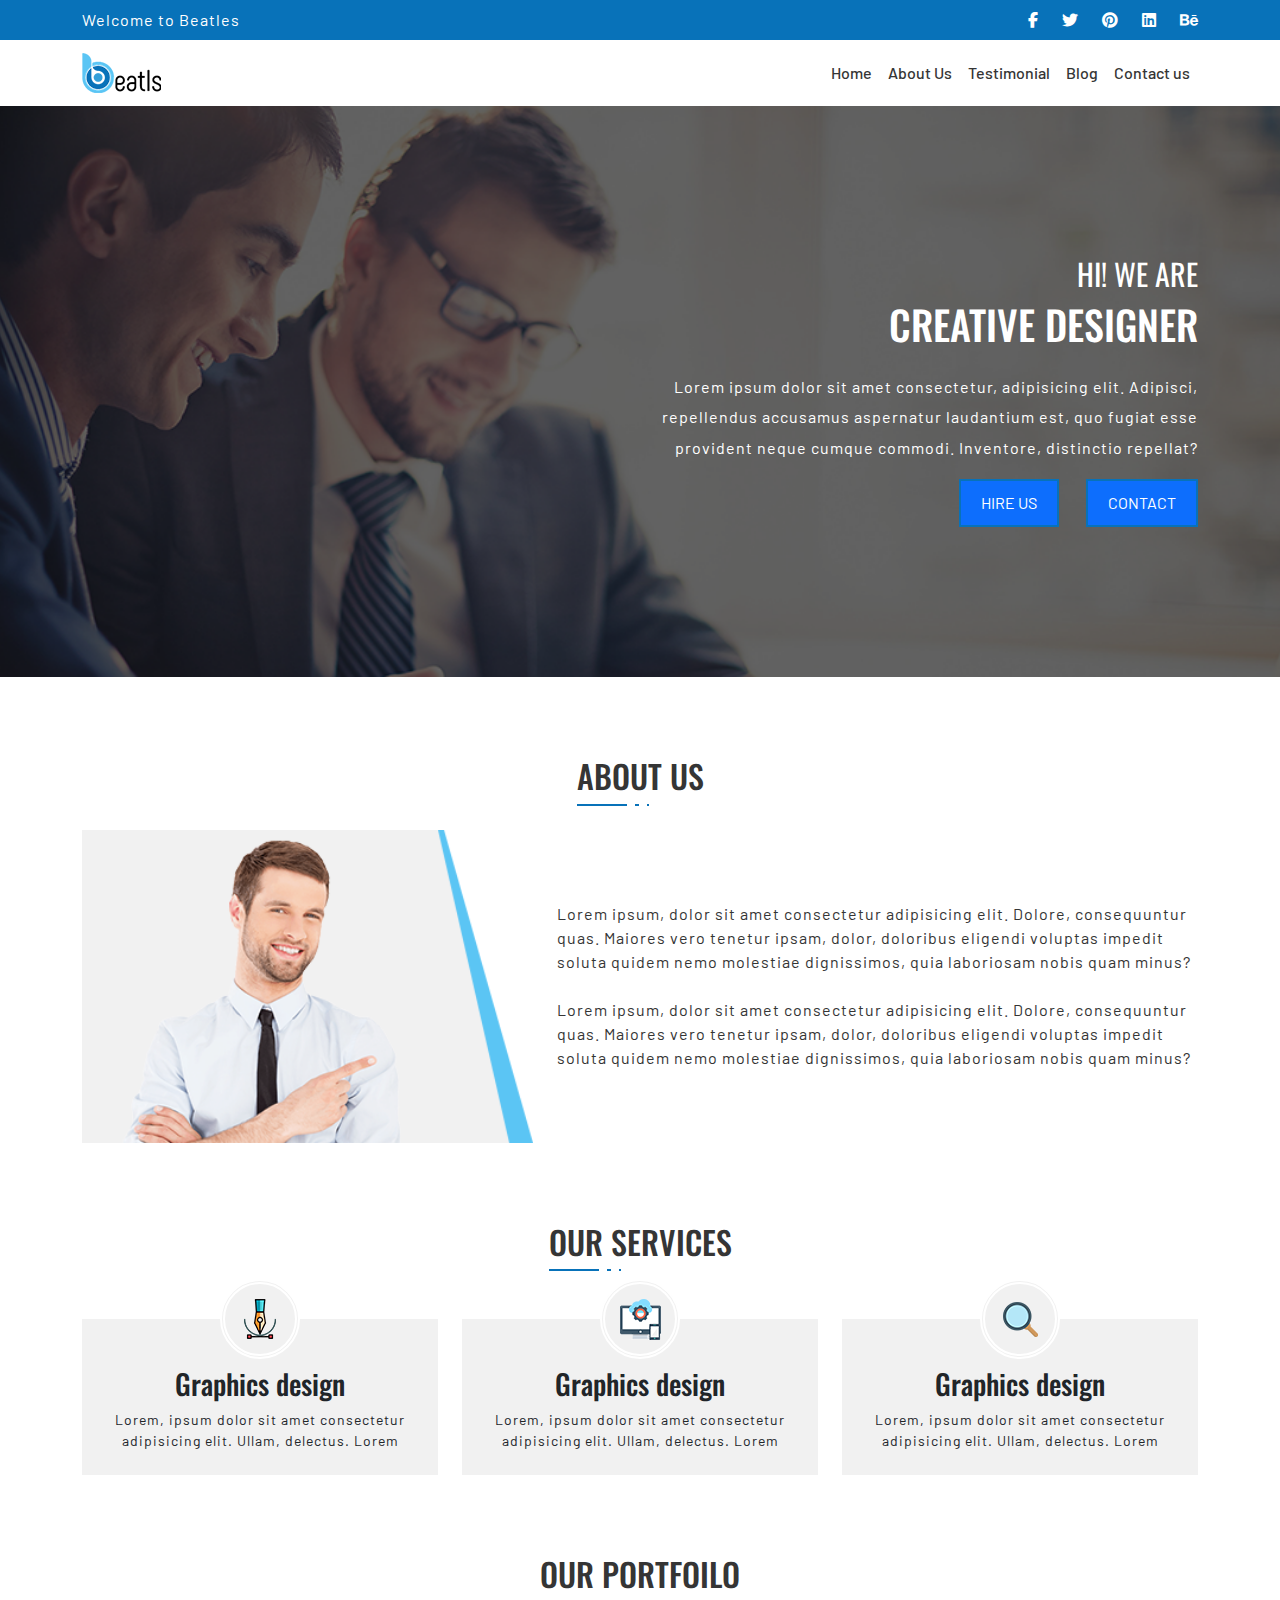
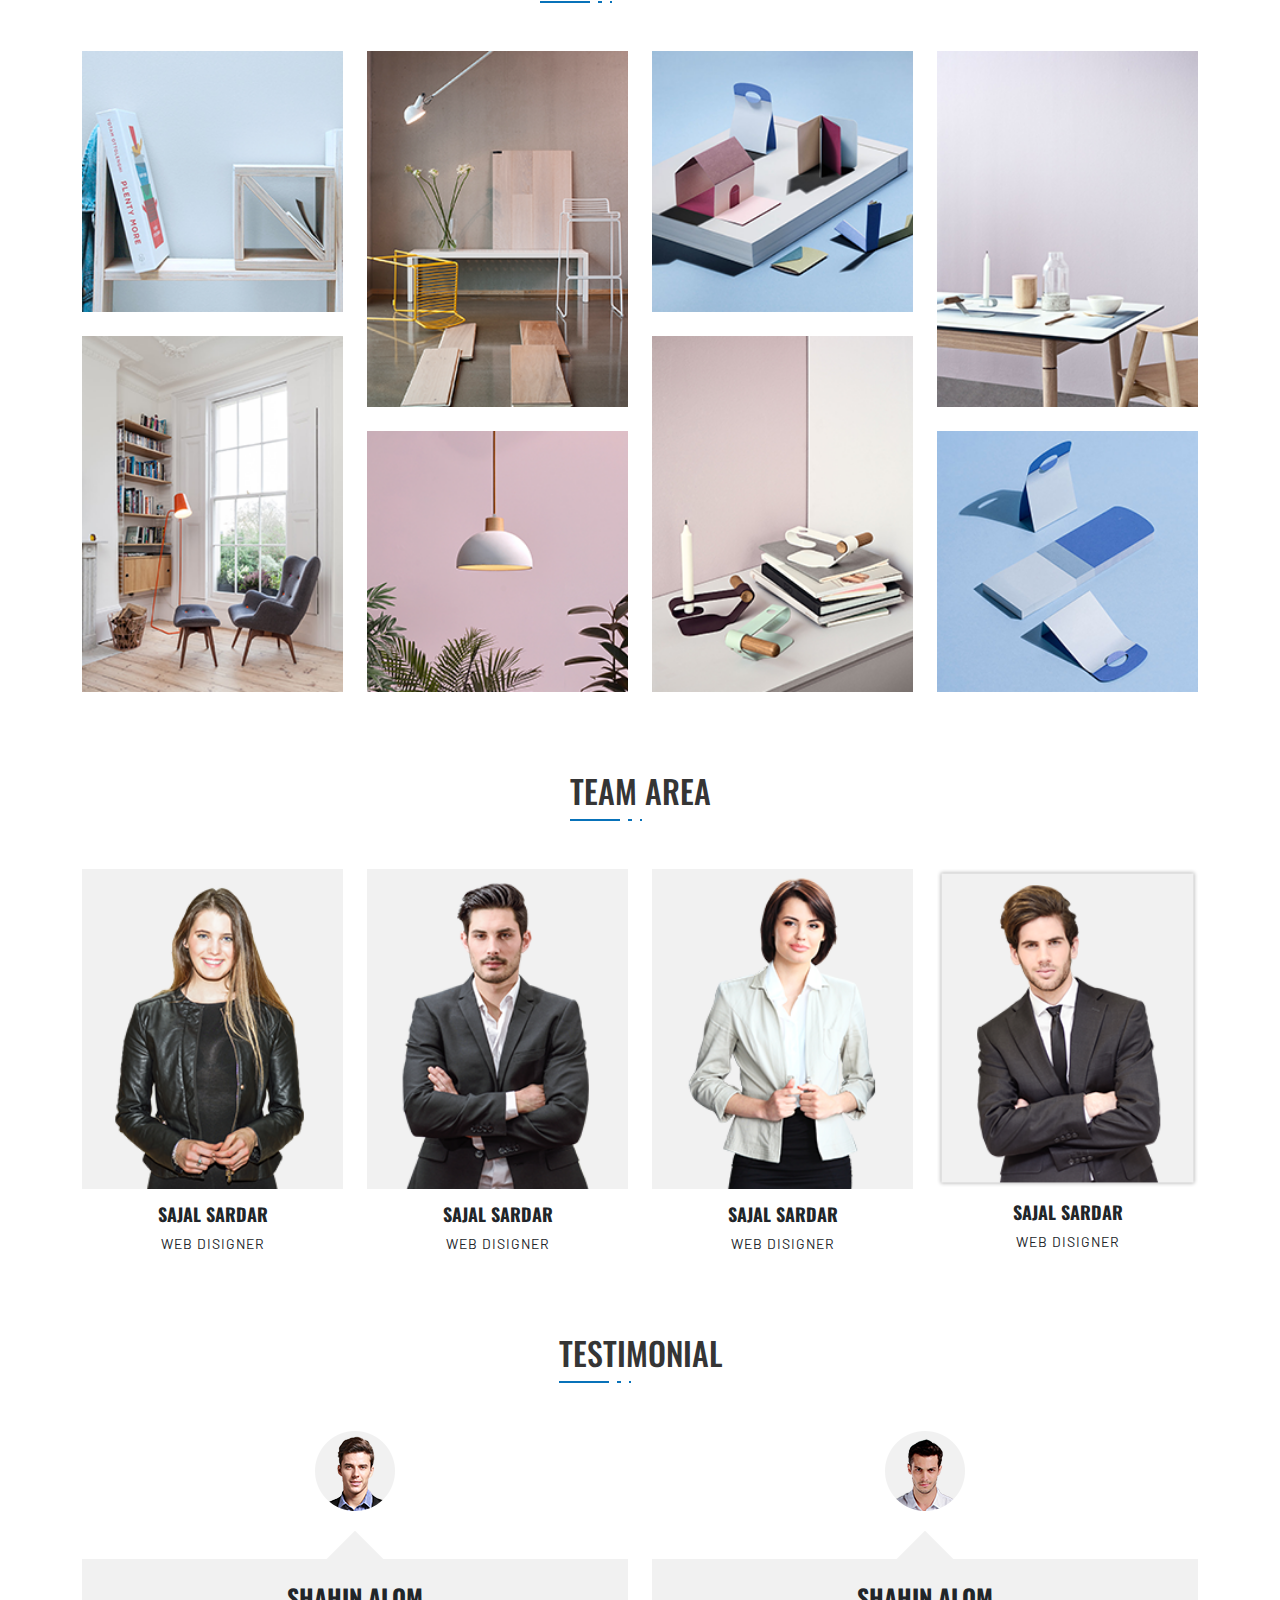
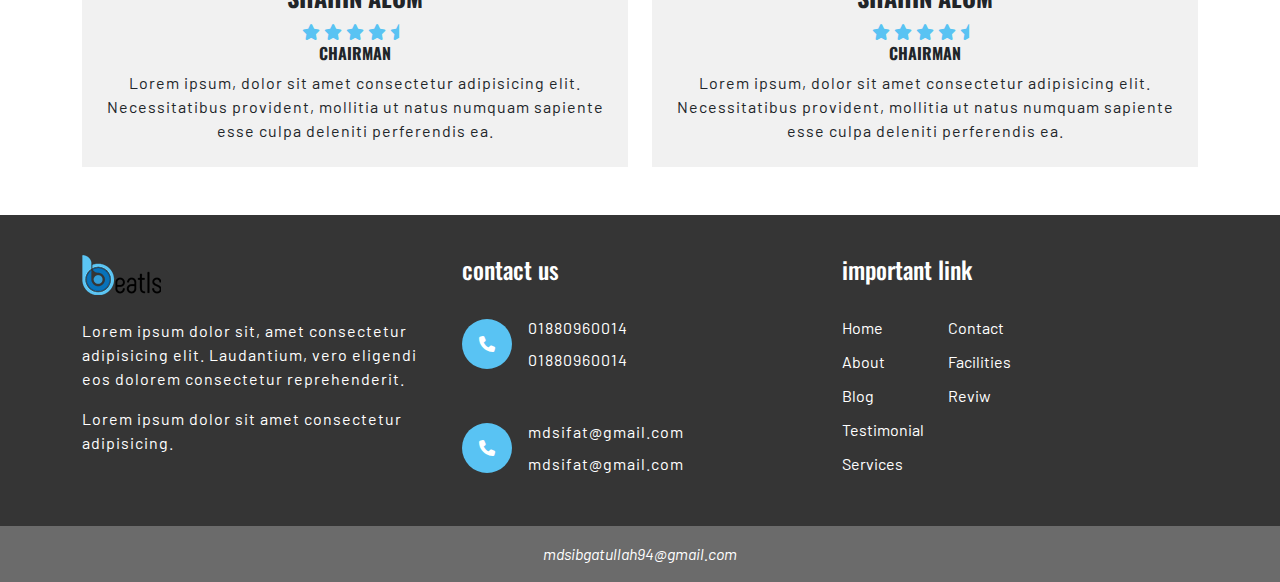
<file: index.html>
<!DOCTYPE html>
<html lang="en">
<head>
    <meta charset="UTF-8">
    <meta name="viewport" content="width=device-width, initial-scale=1.0">
    <title>class 15</title>
    <link rel="stylesheet" href="css/all.min.css">
    <link rel="stylesheet" href="css/bootstrap.min.css">
    <link rel="stylesheet" href="css/style.css">
</head>
<body>
    
<!--welcome Area-->

<header class="WelcomePart py-2">
    <div class="container">
        <div class="welcomeConM ">
            <div class="row">
                <div class="col-sm-6">
                    <p class="text-white text-sm-start text-center">Welcome to Beatles</p>
                </div>

                <div class="col-sm-6">
                    <ul class="welcomeIcon d-flex justify-content-sm-end justify-content-center gap-4">
                        <li><a href="#" class="text-white"><i class="fa-brands fa-facebook-f"></i></a></li>
                        <li><a href="#" class="text-white"><i class="fa-brands fa-twitter"></i></a></li>
                        <li><a href="#" class="text-white"><i class="fa-brands fa-pinterest"></i></a></li>
                        <li><a href="#" class="text-white"><i class="fa-brands fa-linkedin"></i></a></li>
                        <li><a href="#" class="text-white"><i class="fa-brands fa-behance"></i></a></li>
                    </ul>
                </div>
            </div>
        </div>
    </div>
</header>


<!--welcome Area end-->

<!---------------------------------------->

<!--Menu Area end-->

<nav class="navbar navbar-expand-lg">
    <div class="container">
      <a class="navbar-brand" href="#">
        <img src="image/01-logo.png" alt="">
      </a>
      <button class="navbar-toggler" type="button" data-bs-toggle="collapse" data-bs-target="#navbarSupportedContent" aria-controls="navbarSupportedContent" aria-expanded="false" aria-label="Toggle navigation">
        <span class="navbar-toggler-icon"></span>
      </button>
      <div class="collapse navbar-collapse" id="navbarSupportedContent">
        <ul class="navbar-nav ms-auto mb-2 mb-lg-0">
          <li class="nav-item">
            <a class="nav-link active" aria-current="page" href="#">Home</a>
          </li>
          <li class="nav-item">
            <a class="nav-link" href="#">About Us</a>
          </li>
          <li class="nav-item">
            <a class="nav-link" href="#">Testimonial</a>
          </li>
          <li class="nav-item">
            <a class="nav-link" href="#">Blog</a>
          </li>
          <li class="nav-item">
            <a class="nav-link" href="#">Contact us</a>
          </li>
          
        </ul>
    
      </div>
    </div>
  </nav>
<!--Menu Area-->

<!---------------------------------------->

<!--Hero Area end-->

<section class="heroPart">
    <div class="container">
        <div class="heroConM">
            <div class="row">
                <div class="col-6"></div>
                
                    <div class="col-lg-6 col-sm-10 mx-lg-0 mx-auto">
                        <div class="heroCon text-end text-white">
                        <h2 class="text-uppercase">hi! we are</h2>
                        <h1 class="text-uppercase">creative designer</h1>
                        <p class="py-3">Lorem ipsum dolor sit amet consectetur, adipisicing elit. Adipisci, repellendus accusamus aspernatur laudantium est, quo fugiat esse provident neque cumque commodi. Inventore, distinctio repellat?</p>
    
                        <div class="heroBTN">
                            <a href="#" class="btn btn-primary me-4">hire us</a>
                            <a href="#" class="btn btn-primary">contact</a>
                        </div>
                        
                    </div>
                </div>
                </div>
            </div>
        </div>
    </div>
</section>
<!--Hero Area-->

<!---------------------------------------->

<!--About Area end-->

<section class="about">
  <div class="container">
    <div class="justify-content-center d-flex">
      <div class="aboutHead pb-4">
        <h2 class="text-uppercase">About us</h2>
        <div class="divider d-flex gap-2">
          <div class="line1"></div>
          <div class="line2"></div>
          <div class="line3"></div>
        </div>
      </div>
    </div>
    
    <div class="aboutConM">
      <div class="row align-items-center gy-4">
        <div class="col-md-5">
          <div class="aboutImg">
            <img src="image/03-Beatles.png" alt="" class="w-100">
          </div>
        </div>
        <div class="col-md-7">
          <p>Lorem ipsum, dolor sit amet consectetur adipisicing elit. Dolore, consequuntur quas. Maiores vero tenetur ipsam, dolor, doloribus eligendi voluptas impedit soluta quidem nemo molestiae dignissimos, quia laboriosam nobis quam minus?</p>

          <p class="pt-4 d-lg-block d-md-none">Lorem ipsum, dolor sit amet consectetur adipisicing elit. Dolore, consequuntur quas. Maiores vero tenetur ipsam, dolor, doloribus eligendi voluptas impedit soluta quidem nemo molestiae dignissimos, quia laboriosam nobis quam minus?</p>
        </div>
      </div>
    </div>
  </div>
</section>


<!--About Area-->

<!---------------------------------------->

<!--Service Area-->

<section class="about">
  <div class="container">
    <div class="justify-content-center d-flex">
      <div class="aboutHead pb-5">
        <h2 class="text-uppercase">our services</h2>
        <div class="divider d-flex gap-2">
          <div class="line1"></div>
          <div class="line2"></div>
          <div class="line3"></div>
        </div>
      </div>
    </div>

    <div class="serviceConM">
      <div class="row gy-5">
        <div class="col-md-4 col-sm-6">
          <div class="servicesCon text-center p-4 pt-5 position-relative ">
            <div class="serviceIcon position-absolute d-flex justify-content-center align-items-center">
              <img src="image/04-Beatles.png" alt="">
            </div>
            <h3>Graphics design</h3>
            <p>Lorem, ipsum dolor sit amet consectetur adipisicing elit. Ullam, delectus. Lorem</p>
          </div>
        </div>
        <div class="col-md-4 col-sm-6">
          <div class="servicesCon text-center p-4 pt-5 position-relative ">
            <div class="serviceIcon position-absolute d-flex justify-content-center align-items-center">
              <img src="image/05-Beatles.png" alt="">
            </div>
            <h3>Graphics design</h3>
            <p>Lorem, ipsum dolor sit amet consectetur adipisicing elit. Ullam, delectus. Lorem</p>
          </div>
        </div>
        <div class="col-md-4">
          <div class="servicesCon text-center p-4 pt-5 position-relative ">
            <div class="serviceIcon position-absolute d-flex justify-content-center align-items-center">
              <img src="image/06-Beatles.png" alt="">
            </div>
            <h3>Graphics design</h3>
            <p>Lorem, ipsum dolor sit amet consectetur adipisicing elit. Ullam, delectus. Lorem</p>
          </div>
        </div>
      </div>
    </div>

  </div>
</section>

<!--Service Area end-->

<!---------------------------------------->

<!--portfoilo Area-->

<div class="about">
  <div class="container">
    <div class="justify-content-center d-flex">
      <div class="aboutHead pb-5">
        <h2 class="text-uppercase">our portfoilo</h2>
        <div class="divider d-flex gap-2">
          <div class="line1"></div>
          <div class="line2"></div>
          <div class="line3"></div>
        </div>
      </div>
    </div>

    <div class="portConM">
      <div class="row gy-4">
        <div class="col-md-3 col-sm-6">
          <div class="portCon">

            <div class="portimg position-relative">
              <img src="image/07-Beatles.png" class="w-100 " alt="">
              <div class="overFlow position-absolute w-100 h-100 d-flex justify-content-center align-items-center">
                <a class="d-flex justify-content-center align-items-center" href="#"><i class="fa-solid fa-link"></i></a>
              </div>
            </div>

            <div class="portimg position-relative mt-4">
              <img src="image/08-Beatles.png" class="w-100 " alt="">
              <div class="overFlow position-absolute w-100 h-100 d-flex justify-content-center align-items-center">
                <a class="d-flex justify-content-center align-items-center" href="#"><i class="fa-solid fa-link"></i></a>
              </div>
            </div>
            
          </div>
        </div>

        <div class="col-md-3 col-sm-6">
          <div class="portCon">

            <div class="portimg position-relative">
              <img src="image/09-Beatles.png" class="w-100 " alt="">
              <div class="overFlow position-absolute w-100 h-100 d-flex justify-content-center align-items-center">
                <a class="d-flex justify-content-center align-items-center" href="#"><i class="fa-solid fa-link"></i></a>
              </div>
            </div>

            <div class="portimg position-relative mt-4">
              <img src="image/10-Beatles.png" class="w-100 " alt="">
              <div class="overFlow position-absolute w-100 h-100 d-flex justify-content-center align-items-center">
                <a class="d-flex justify-content-center align-items-center" href="#"><i class="fa-solid fa-link"></i></a>
              </div>
            </div>
            
          </div>
        </div>

        <div class="col-md-3 col-sm-6">
          <div class="portCon">

            <div class="portimg position-relative">
              <img src="image/11-Beatles.png" class="w-100 " alt="">
              <div class="overFlow position-absolute w-100 h-100 d-flex justify-content-center align-items-center">
                <a class="d-flex justify-content-center align-items-center" href="#"><i class="fa-solid fa-link"></i></a>
              </div>
            </div>

            <div class="portimg position-relative mt-4">
              <img src="image/12-Beatles.png" class="w-100 " alt="">
              <div class="overFlow position-absolute w-100 h-100 d-flex justify-content-center align-items-center">
                <a class="d-flex justify-content-center align-items-center" href="#"><i class="fa-solid fa-link"></i></a>
              </div>
            </div>
            
          </div>
        </div>

        <div class="col-md-3 col-sm-6">
          <div class="portCon">

            <div class="portimg position-relative">
              <img src="image/13-Beatles.png" class="w-100 " alt="">
              <div class="overFlow position-absolute w-100 h-100 d-flex justify-content-center align-items-center">
                <a class="d-flex justify-content-center align-items-center" href="#"><i class="fa-solid fa-link"></i></a>
              </div>
            </div>

            <div class="portimg position-relative mt-4">
              <img src="image/14-Beatles.png" class="w-100 " alt="">
              <div class="overFlow position-absolute w-100 h-100 d-flex justify-content-center align-items-center">
                <a class="d-flex justify-content-center align-items-center" href="#"><i class="fa-solid fa-link"></i></a>
              </div>
            </div>
            
          </div>
        </div>

      </div>
    </div>
  </div>
</div>

<!--portfolio Area end-->

<!---------------------------------------->

<!--Team Area -->

<section class="about">

    <div class="container">
      <div class="justify-content-center d-flex">
        <div class="aboutHead pb-5">
          <h2 class="text-uppercase">team area</h2>
          <div class="divider d-flex gap-2">
            <div class="line1"></div>
            <div class="line2"></div>
            <div class="line3"></div>
          </div>
        </div>
      </div>

        <div class="teaConM">
          <div class="row gy-4">

          <div class="col-md-3 col-sm-6">
              <div class="teamCon text-center">
                <div class="teamImg position-relative">
                  <img src="image/16-Beatles.png" class="w-100" alt="">
  
                 <div class="teamOverlay position-absolute h-100 d-flex justify-content-center align-items-center">
                  <ul>
                    <li><a href="#" class="text-white"><i class="fa-brands fa-facebook-f"></i></a></li>
                    <li><a href="#" class="text-white"><i class="fa-brands fa-twitter"></i></a></li>
                    <li><a href="#" class="text-white"><i class="fa-brands fa-pinterest"></i></a></li>
                    <li><a href="#" class="text-white"><i class="fa-brands fa-linkedin"></i></a></li>
                    
                </ul>
                 </div>

                 </div>
  
                  <div class="teamName">
                    <h3>sajal sardar</h3>
                  <p>web disigner</p>
                  </div>
                
              </div>
            </div>

          <div class="col-md-3 col-sm-6">
              <div class="teamCon text-center">
                <div class="teamImg position-relative">
                  <img src="image/15-Beatles.png" class="w-100" alt="">
  
                 <div class="teamOverlay position-absolute h-100 d-flex justify-content-center align-items-center">
                  <ul>
                    <li><a href="#" class="text-white"><i class="fa-brands fa-facebook-f"></i></a></li>
                    <li><a href="#" class="text-white"><i class="fa-brands fa-twitter"></i></a></li>
                    <li><a href="#" class="text-white"><i class="fa-brands fa-pinterest"></i></a></li>
                    <li><a href="#" class="text-white"><i class="fa-brands fa-linkedin"></i></a></li>
                    
                </ul>
                 </div>

                 </div>
  
                  <div class="teamName">
                    <h3>sajal sardar</h3>
                  <p>web disigner</p>
                  </div>
                
              </div>
            </div>

          <div class="col-md-3 col-sm-6">
              <div class="teamCon text-center">
                <div class="teamImg position-relative">
                  <img src="image/18-Beatles.png" class="w-100" alt="">
  
                 <div class="teamOverlay position-absolute h-100 d-flex justify-content-center align-items-center">
                  <ul>
                    <li><a href="#" class="text-white"><i class="fa-brands fa-facebook-f"></i></a></li>
                    <li><a href="#" class="text-white"><i class="fa-brands fa-twitter"></i></a></li>
                    <li><a href="#" class="text-white"><i class="fa-brands fa-pinterest"></i></a></li>
                    <li><a href="#" class="text-white"><i class="fa-brands fa-linkedin"></i></a></li>
                    
                </ul>
                 </div>

                 </div>
  
                  <div class="teamName">
                    <h3>sajal sardar</h3>
                  <p>web disigner</p>
                  </div>
                
              </div>
            </div>

          <div class="col-md-3 col-sm-6">
              <div class="teamCon text-center">
                <div class="teamImg position-relative">
                  <img src="image/17-Beatles.png" class="w-100" alt="">
  
                 <div class="teamOverlay position-absolute h-100 d-flex justify-content-center align-items-center">
                  <ul>
                    <li><a href="#" class="text-white"><i class="fa-brands fa-facebook-f"></i></a></li>
                    <li><a href="#" class="text-white"><i class="fa-brands fa-twitter"></i></a></li>
                    <li><a href="#" class="text-white"><i class="fa-brands fa-pinterest"></i></a></li>
                    <li><a href="#" class="text-white"><i class="fa-brands fa-linkedin"></i></a></li>
                    
                </ul>
                 </div>

                 </div>
  
                  <div class="teamName">
                    <h3>sajal sardar</h3>
                  <p>web disigner</p>
                  </div>
                
              </div>
            </div>

          </div>

          
        </div>

    </div>

</section>

<!--welcome Area end-->

<!---------------------------------------->
<!--Testimonial Area-->
<section class="about">

  <div class="container">
    <div class="justify-content-center d-flex">
      <div class="aboutHead pb-5">
        <h2 class="text-uppercase">testimonial</h2>
        <div class="divider d-flex gap-2">
          <div class="line1"></div>
          <div class="line2"></div>
          <div class="line3"></div>
        </div>
      </div>
    </div>

    <div class="testConM">
      <div class="row gy-4">
        <div class="col-sm-6">
          <div class="testImg text-center">
            <img src="image/19-Beatles.png" alt="">
          </div>

          <div class="textCon text-center p-4 mt-5 position-relative">
            <div class="dividBox position-absolute"></div>
            <h4>shahin alom</h4>
            <ul class="teamIcon d-flex justify-content-center gap-1">
              <li><i class="fa-solid fa-star"></i></li>
              <li><i class="fa-solid fa-star"></i></li>
              <li><i class="fa-solid fa-star"></i></li>
              <li><i class="fa-solid fa-star"></i></li>
              <li><i class="fa-solid fa-star-half"></i></li>
            </ul>
            <h6>chairman</h6>
            <p>Lorem ipsum, dolor sit amet consectetur adipisicing elit. Necessitatibus provident, mollitia ut natus numquam sapiente esse culpa deleniti perferendis ea.</p>
          </div>
        </div>

        <div class="col-sm-6">
          <div class="testImg text-center">
            <img src="image/20-Beatles.png" alt="">
          </div>

          <div class="textCon text-center p-4 mt-5 position-relative">
            <div class="dividBox position-absolute"></div>
            <h4>shahin alom</h4>
            <ul class="teamIcon d-flex justify-content-center gap-1">
              <li><i class="fa-solid fa-star"></i></li>
              <li><i class="fa-solid fa-star"></i></li>
              <li><i class="fa-solid fa-star"></i></li>
              <li><i class="fa-solid fa-star"></i></li>
              <li><i class="fa-solid fa-star-half"></i></li>
            </ul>
            <h6>chairman</h6>
            <p>Lorem ipsum, dolor sit amet consectetur adipisicing elit. Necessitatibus provident, mollitia ut natus numquam sapiente esse culpa deleniti perferendis ea.</p>
          </div>
        </div>
      </div>
    </div>


 </div>
</section>
<!--Testimonial end-->

<!---------------------------------------->

<!--Footer Area-->

<section class="footer mt-5">
  <div class="container">
    <div class="footerConM">
    <div class="row gy-5">
      <div class="col-md-4 col-sm-6">
        <div class="footerCon text-white">
          <img src="image/01-logo.png" alt="">
          <p class="pt-4">Lorem ipsum dolor sit, amet consectetur adipisicing elit. Laudantium, vero eligendi eos dolorem consectetur reprehenderit.</p>
          <p class="pt-3">Lorem ipsum dolor sit amet consectetur adipisicing.</p>
        </div>
      </div>

      <div class="col-md-4 col-sm-6">
        <div class="footerCon text-white">
          <h4 class="pb-4">contact us</h4>
          <div class="fCont d-flex gap-3 align-items-center">
            <div class="fIcon d-flex justify-content-center align-items-center">
              <i class="fa-solid fa-phone"></i> 
            </div>
            <div class="bInfo">
              <p class="pb-2">01880960014</p>
              <p>01880960014</p>
            </div>
          </div>
          
          <div class="fCont d-flex gap-3 align-items-center mt-5">
            <div class="fIcon d-flex justify-content-center align-items-center">
              <i class="fa-solid fa-phone"></i> 
            </div>
            <div class="bInfo">
              <p class="pb-2">mdsifat@gmail.com</p>
              <p>mdsifat@gmail.com</p>
            </div>
          </div>
        </div>
      </div>

      <div class="col-md-4">
        <div class="footerCon">
          <h4 class="pb-4 text-white">important link</h4>
        </div>
        <div class="impLink d-flex gap-4">
          <ul>
            <li><a href="#">Home</a></li>
            <li><a href="#">About</a></li>
            <li><a href="#">Blog</a></li>
            <li><a href="#">Testimonial</a></li>
            <li><a href="#">Services</a></li>
          </ul>

          <ul>
            <li><a href="#">Contact</a></li>
            <li><a href="#">Facilities</a></li>
            <li><a href="#">Reviw</a></li>
          </ul>
        </div>
      </div>


    </div>
  </div>
  </div>
</section>

<footer class="text-center py-3">
  <i>mdsibgatullah94@gmail.com</i>
</footer>
<!--Footer Area end-->

<!---------------------------------------->
    
    

    <script src="javascript/bootstrap.bundle.min.js"></script>
</body>
</html>
</file>
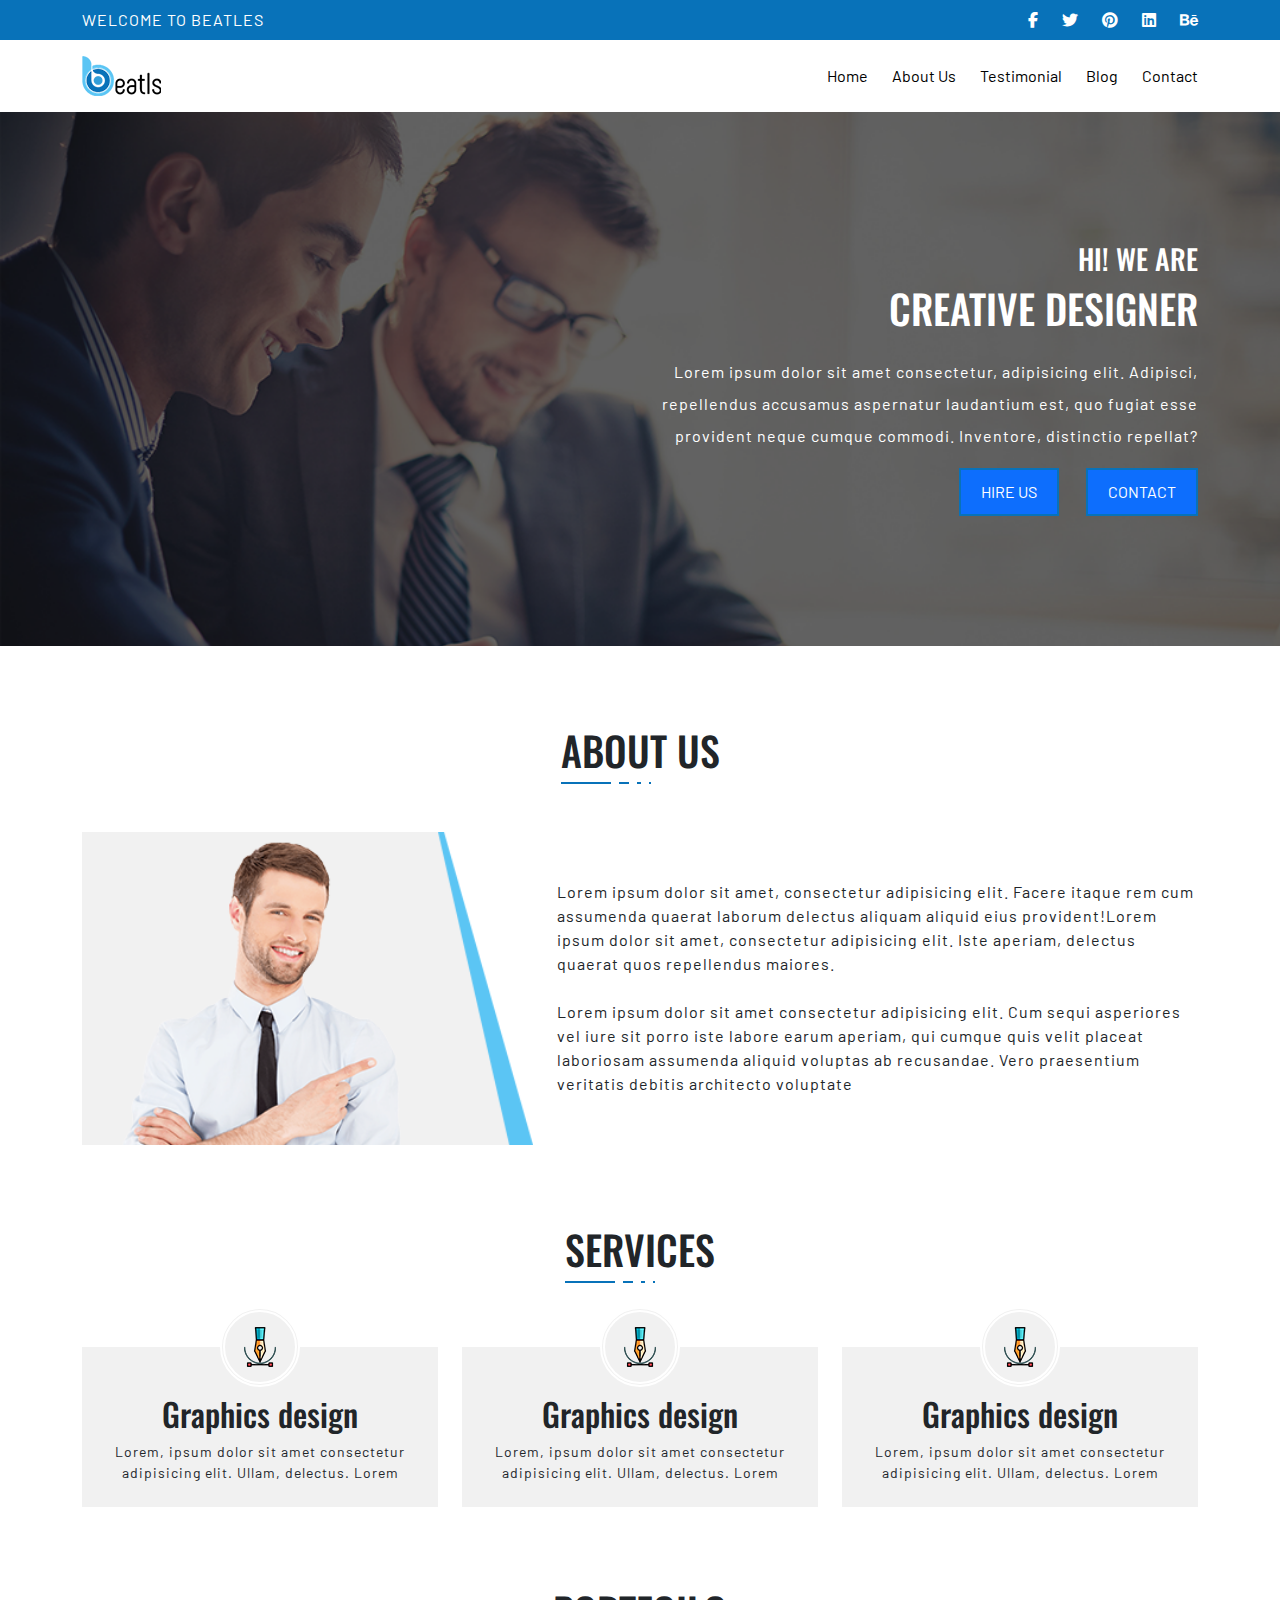
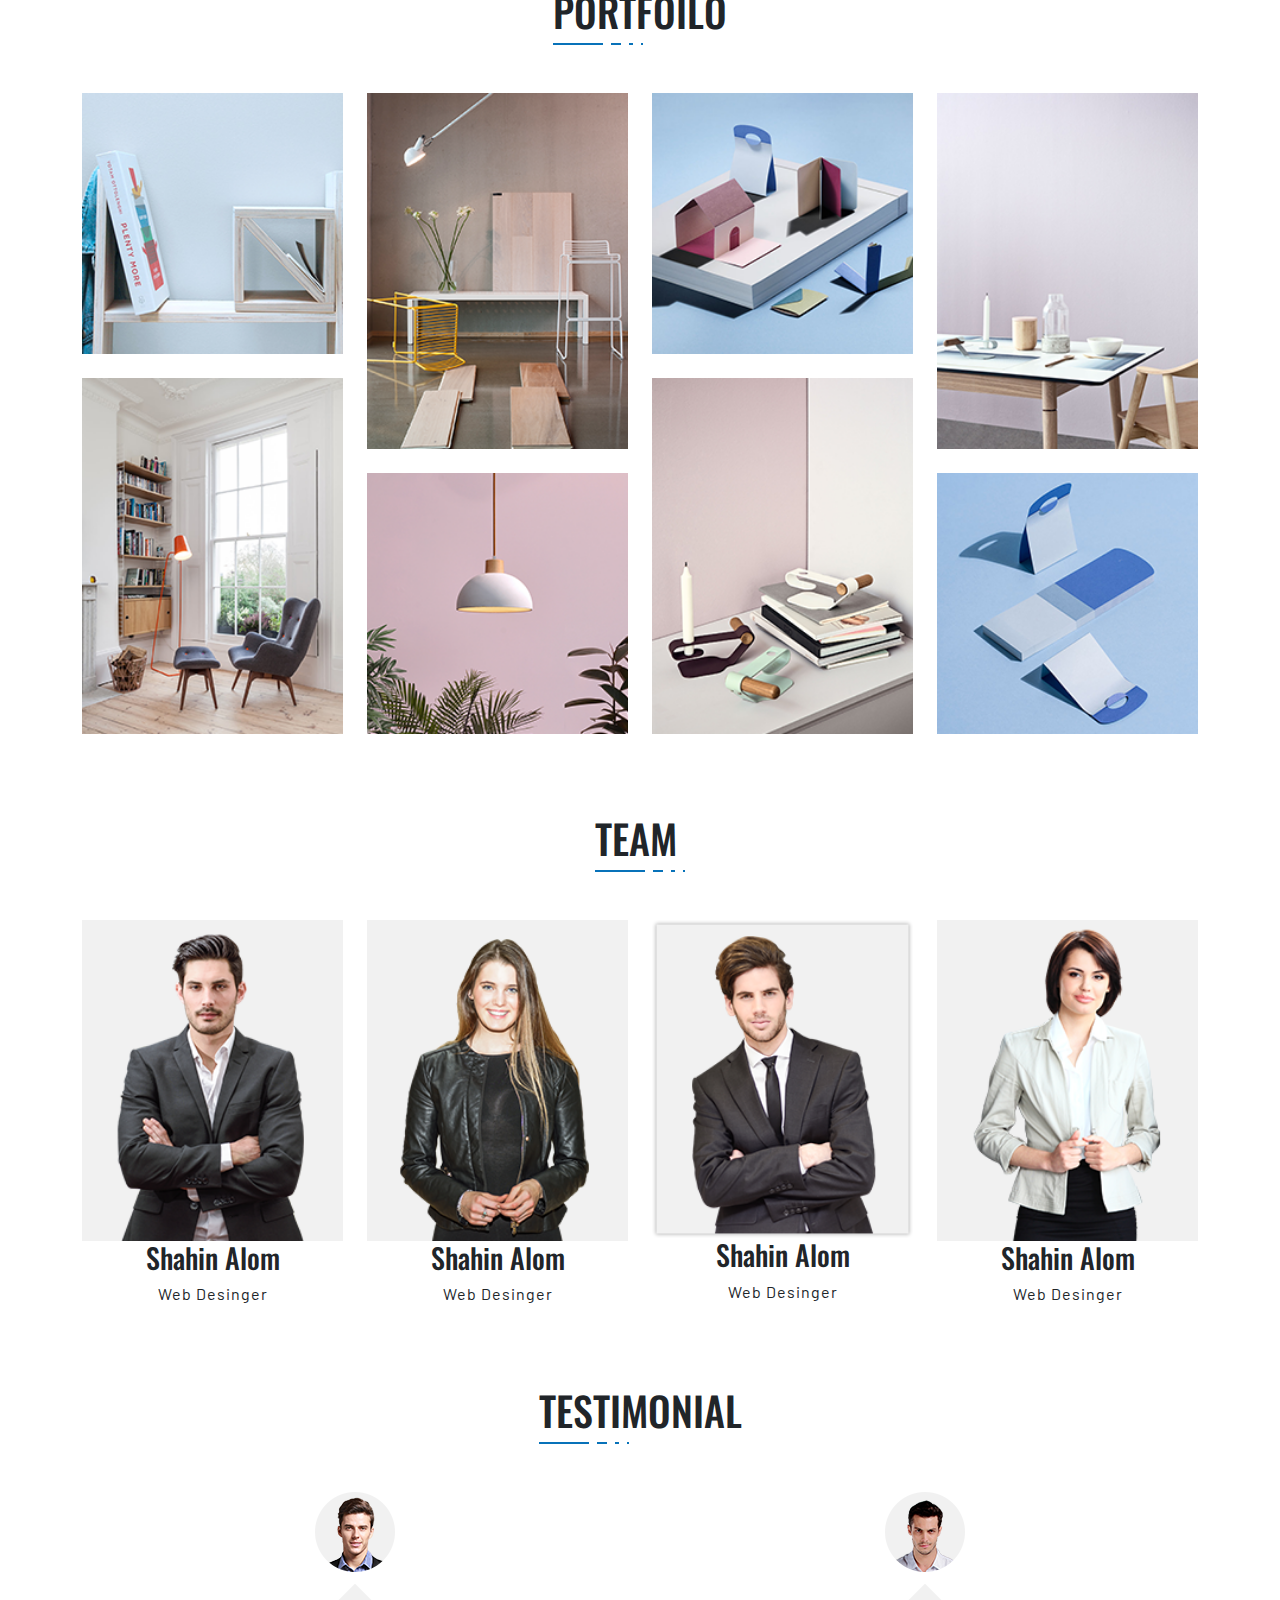
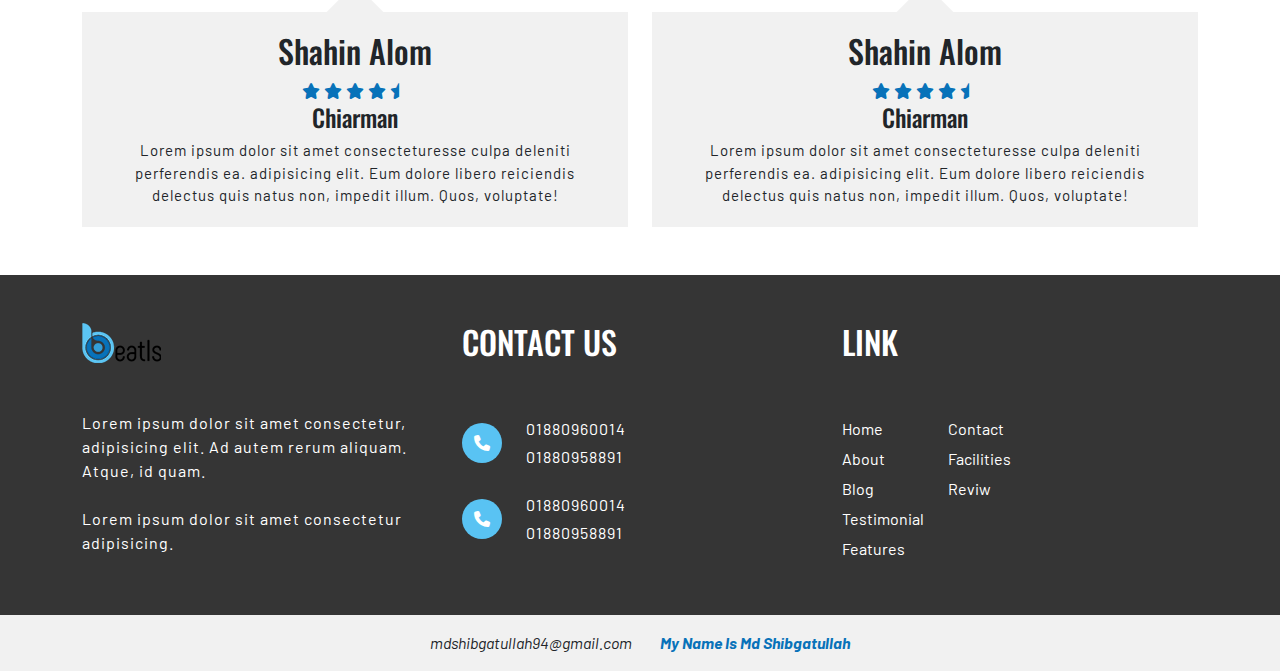
<file: myproject.html>
<!DOCTYPE html>
<html lang="en">
<head>
    <meta charset="UTF-8">
    <meta name="viewport" content="width=device-width, initial-scale=1.0">
    <title>my project</title>
    <link rel="stylesheet" href="css/all.min.css">
    <link rel="stylesheet" href="css/bootstrap.min.css">
    <link rel="stylesheet" href="mycss.css">
</head>
<body>

    
<!--------Welcome start------------->

<section class="welcome py-2">
    <div class="container">
        <div class="welcomeCon">
        <div class="row">
            <div class="col-sm-6"> 
                    <p class="text-uppercase text-white text-sm-start text-center">Welcome to Beatles</p>   
            </div>

            <div class="col-sm-6">
                    <ul class="welcomeCon d-flex justify-content-sm-end justify-content-center gap-4">
                        <li><a href="#" class="text-white"><i class="fa-brands fa-facebook-f"></i></a></li>
                        <li><a href="#" class="text-white"><i class="fa-brands fa-twitter"></i></a></li>
                        <li><a href="#" class="text-white"><i class="fa-brands fa-pinterest"></i></a></li>
                        <li><a href="#" class="text-white"><i class="fa-brands fa-linkedin"></i></a></li>
                        <li><a href="#" class="text-white"><i class="fa-brands fa-behance"></i></a></li>
                    </ul>
            </div>
            </div>
        </div>
    </div>
</section>
<!--------Welcome end------------->


<!--------navigation start------------->

<section class="navigation py-3">
    <div class="container">
        <div class="naviMain">
            <div class="row">
                <div class="col-6">
                    <div class="navImg">
                        <img src="image/01-logo.png" alt="">
                    </div>
                </div>

                <div class="col-6 align-items-center mt-2">
                    
                    <ul class="navLi d-flex gap-4 justify-content-end">
                        <li><a href="#">Home</a></li>
                        <li><a href="#">About Us</a></li>
                        <li><a href="#">Testimonial</a></li>
                        <li><a href="#">Blog</a></li>
                        <li><a href="#">Contact</a></li>
                    </ul>
                </div>
            </div>
        </div>
    </div>
</section>
<!--------navigation end------------->


<!--------Hero start------------->

<section class="hero">
    <div class="container">
        <div class="heroM">
            <div class="row">
                <div class="col-6"></div>

                <div class="col-lg-6 col-sm-10 mx-lg-0 mx-auto">
                    <div class="heroCom text-white text-lg-end text-center">
                        <h3>HI! WE ARE</h3>
                        <h1>CREATIVE DESIGNER</h1>
                        <p class="py-3">Lorem ipsum dolor sit amet consectetur, adipisicing elit. Adipisci, repellendus accusamus aspernatur laudantium est, quo fugiat esse provident neque cumque commodi. Inventore, distinctio repellat?</p>

                        <div class="heroBTN text-uppercase">
                            <a href="#" class="btn btn-primary me-4">hire us</a>
                            <a href="#" class="btn btn-primary">contact</a>
                        </div>
                    </div>
                </div>
            </div>
        </div>
    </div>
</section>
<!--------Hero end------------->


<!--------About start------------->

<section class="about">
    <div class="container">
        <div class="justify-content-center d-flex">
            <div class="abouHed pb-5">
                <h1 class="text-uppercase">about us</h1>
                <div class="divider d-flex gap-2">
                    <div class="line1"></div>
                    <div class="line2"></div>
                    <div class="line3"></div>
                    <div class="line4"></div>
                </div>
            </div>
        </div>

            <div class="aboutConM">
                <div class="row align-items-center gy-4">
                    <div class="heroImg col-md-5">
                        <img src="image/03-Beatles.png" alt="">
                    </div>
    
                    <div class="col-md-7">
                        <p class="pb-4">Lorem ipsum dolor sit amet, consectetur adipisicing elit. Facere itaque rem cum assumenda quaerat laborum delectus aliquam aliquid eius provident!Lorem ipsum dolor sit amet, consectetur adipisicing elit. Iste aperiam, delectus quaerat quos repellendus maiores.</p>
    
                        <p class="d-lg-block d-md-none">Lorem ipsum dolor sit amet consectetur adipisicing elit. Cum sequi asperiores vel iure sit porro iste labore earum aperiam, qui cumque quis velit placeat laboriosam assumenda aliquid voluptas ab recusandae. Vero praesentium veritatis debitis architecto voluptate </p>
                    </div>
                </div>
            </div>
        
    </div>
</section>
<!--------About end------------->


<!--------Services start------------->


<section class="about">
    <div class="container">
        <div class="justify-content-center d-flex">
            <div class="abouHed pb-5">
                <h1 class="text-uppercase">services</h1>
                <div class="divider d-flex gap-2">
                    <div class="line1"></div>
                    <div class="line2"></div>
                    <div class="line3"></div>
                    <div class="line4"></div>
                </div>
            </div>
        </div>

        <div class="serviceConM pt-3 ">
            <div class="row gy-5">
                <div class="col-md-4 col-sm-6">
                    <div class="serviceCon text-center p-4 position-relative">
                        <div class="serviceImg d-flex align-items-center justify-content-center position-absolute">
                            <img src="image/04-Beatles.png" alt="">
                        </div>
                        <h2 class="pt-4">Graphics design</h2>
                        <p>Lorem, ipsum dolor sit amet consectetur adipisicing elit. Ullam, delectus. Lorem</p>
                    </div>
                </div>

                <div class="col-md-4 col-sm-6">
                    <div class="serviceCon text-center p-4 position-relative">
                        <div class="serviceImg d-flex align-items-center justify-content-center position-absolute">
                            <img src="image/04-Beatles.png" alt="">
                        </div>
                        <h2 class="pt-4">Graphics design</h2>
                        <p>Lorem, ipsum dolor sit amet consectetur adipisicing elit. Ullam, delectus. Lorem</p>
                    </div>
                </div>

                <div class="col-md-4">
                    <div class="serviceCon text-center p-4 position-relative">
                        <div class="serviceImg d-flex align-items-center justify-content-center position-absolute">
                            <img src="image/04-Beatles.png" alt="">
                        </div>
                        <h2 class="pt-4">Graphics design</h2>
                        <p>Lorem, ipsum dolor sit amet consectetur adipisicing elit. Ullam, delectus. Lorem</p>
                    </div>
                </div>
            </div>
        </div>

        
    </div>
</section>
<!--------Services end------------->


<!--------portfpilo start------------->


<section class="about">
    <div class="container">
        <div class="justify-content-center d-flex">
            <div class="abouHed pb-5">
                <h1 class="text-uppercase">portfoilo</h1>
                <div class="divider d-flex gap-2">
                    <div class="line1"></div>
                    <div class="line2"></div>
                    <div class="line3"></div>
                    <div class="line4"></div>
                </div>
            </div>
        </div>

        <div class="portM">
            <div class="row gy-4">
                <div class="col-md-3 col-sm-6">
                    <div class="portCon">

                        <div class="portImg position-relative">
                            <img class="w-100" src="image/07-Beatles.png" alt="">

                            <div class="overLeyer h-100 w-100 position-absolute d-flex justify-content-center align-items-center">
                                <a class="d-flex justify-content-center align-items-center text-white" href="#"><i class="fa-solid fa-link"></i></a>
                            </div>
                        </div>
                        <div class="portImg position-relative mt-4">
                            <img class="w-100" src="image/08-Beatles.png" alt="">

                            <div class="overLeyer h-100 w-100 position-absolute d-flex justify-content-center align-items-center">
                                <a class="d-flex justify-content-center align-items-center text-white" href="#"><i class="fa-solid fa-link"></i></a>
                            </div>
                        </div>
                    </div>
                </div>

                <div class="col-md-3 col-sm-6">
                    <div class="portCon">

                        <div class="portImg position-relative">
                            <img class="w-100" src="image/09-Beatles.png" alt="">

                            <div class="overLeyer h-100 w-100 position-absolute d-flex justify-content-center align-items-center">
                                <a class="d-flex justify-content-center align-items-center text-white" href="#"><i class="fa-solid fa-link"></i></a>
                            </div>
                        </div>
                        <div class="portImg position-relative mt-4">
                            <img class="w-100" src="image/10-Beatles.png" alt="">

                            <div class="overLeyer h-100 w-100 position-absolute d-flex justify-content-center align-items-center">
                                <a class="d-flex justify-content-center align-items-center text-white" href="#"><i class="fa-solid fa-link"></i></a>
                            </div>
                        </div>
                    </div>
                </div>

                <div class="col-md-3 col-sm-6">
                    <div class="portCon">

                        <div class="portImg position-relative">
                            <img class="w-100" src="image/11-Beatles.png" alt="">

                            <div class="overLeyer h-100 w-100 position-absolute d-flex justify-content-center align-items-center">
                                <a class="d-flex justify-content-center align-items-center text-white" href="#"><i class="fa-solid fa-link"></i></a>
                            </div>
                        </div>
                        <div class="portImg position-relative mt-4">
                            <img class="w-100" src="image/12-Beatles.png" alt="">

                            <div class="overLeyer h-100 w-100 position-absolute d-flex justify-content-center align-items-center">
                                <a class="d-flex justify-content-center align-items-center text-white" href="#"><i class="fa-solid fa-link"></i></a>
                            </div>
                        </div>
                    </div>
                </div>

                <div class="col-md-3 col-sm-6">
                    <div class="portCon">

                        <div class="portImg position-relative">
                            <img class="w-100" src="image/13-Beatles.png" alt="">

                            <div class="overLeyer h-100 w-100 position-absolute d-flex justify-content-center align-items-center">
                                <a class="d-flex justify-content-center align-items-center text-white" href="#"><i class="fa-solid fa-link"></i></a>
                            </div>
                        </div>
                        <div class="portImg position-relative mt-4">
                            <img class="w-100" src="image/14-Beatles.png" alt="">

                            <div class="overLeyer h-100 w-100 position-absolute d-flex justify-content-center align-items-center">
                                <a class="d-flex justify-content-center align-items-center text-white" href="#"><i class="fa-solid fa-link"></i></a>
                            </div>
                        </div>
                    </div>
                </div>
            </div>
        </div>
    </div>
</section>
<!--------portfpilo end------------->


<!--------Team start------------->

<section class="about">
    <div class="container">
        <div class="justify-content-center d-flex">
            <div class="abouHed pb-5">
                <h1 class="text-uppercase">team</h1>
                <div class="divider d-flex gap-2">
                    <div class="line1"></div>
                    <div class="line2"></div>
                    <div class="line3"></div>
                    <div class="line4"></div>
                </div>
            </div>
        </div>


        <div class="teamM">
            <div class="row gy-4">
                <div class="col-md-3 col-sm-6">
                    <div class="teamCon text-center">
                       <div class="portImg position-relative">
                         <img src="image/15-Beatles.png" class="w-100" alt="">

                        <div class="teamIcon position-absolute d-flex justify-content-center align-items-center">
                            <ul>
                                <li><a href="#" class="text-white"><i class="fa-brands fa-facebook-f"></i></a></li>
                                <li><a href="#" class="text-white"><i class="fa-brands fa-twitter"></i></a></li>
                                <li><a href="#" class="text-white"><i class="fa-brands fa-pinterest"></i></a></li>
                                <li><a href="#" class="text-white"><i class="fa-brands fa-linkedin"></i></a></li>
                            </ul>
                        </div>
                    </div>
                        <div class="teamName">
                            <h3>Shahin Alom</h3>
                            <p class="text-capitalize">web desinger</p>
                        </div>
                    </div>
                </div>

                <div class="col-md-3 col-sm-6">
                    <div class="teamCon text-center">
                       <div class="portImg position-relative">
                         <img src="image/16-Beatles.png" class="w-100" alt="">

                        <div class="teamIcon position-absolute d-flex justify-content-center align-items-center">
                            <ul>
                                <li><a href="#" class="text-white"><i class="fa-brands fa-facebook-f"></i></a></li>
                                <li><a href="#" class="text-white"><i class="fa-brands fa-twitter"></i></a></li>
                                <li><a href="#" class="text-white"><i class="fa-brands fa-pinterest"></i></a></li>
                                <li><a href="#" class="text-white"><i class="fa-brands fa-linkedin"></i></a></li>
                            </ul>
                        </div>
                    </div>
                        <div class="teamName">
                            <h3>Shahin Alom</h3>
                            <p class="text-capitalize">web desinger</p>
                        </div>
                    </div>
                </div>

                <div class="col-md-3 col-sm-6">
                    <div class="teamCon text-center">
                       <div class="portImg position-relative">
                         <img src="image/17-Beatles.png" class="w-100" alt="">

                        <div class="teamIcon position-absolute d-flex justify-content-center align-items-center">
                            <ul>
                                <li><a href="#" class="text-white"><i class="fa-brands fa-facebook-f"></i></a></li>
                                <li><a href="#" class="text-white"><i class="fa-brands fa-twitter"></i></a></li>
                                <li><a href="#" class="text-white"><i class="fa-brands fa-pinterest"></i></a></li>
                                <li><a href="#" class="text-white"><i class="fa-brands fa-linkedin"></i></a></li>
                            </ul>
                        </div>
                    </div>
                        <div class="teamName">
                            <h3>Shahin Alom</h3>
                            <p class="text-capitalize">web desinger</p>
                        </div>
                    </div>
                </div>

                <div class="col-md-3 col-sm-6">
                    <div class="teamCon text-center">
                       <div class="portImg position-relative">
                         <img src="image/18-Beatles.png" class="w-100" alt="">

                        <div class="teamIcon position-absolute d-flex justify-content-center align-items-center">
                            <ul>
                                <li><a href="#" class="text-white"><i class="fa-brands fa-facebook-f"></i></a></li>
                                <li><a href="#" class="text-white"><i class="fa-brands fa-twitter"></i></a></li>
                                <li><a href="#" class="text-white"><i class="fa-brands fa-pinterest"></i></a></li>
                                <li><a href="#" class="text-white"><i class="fa-brands fa-linkedin"></i></a></li>
                            </ul>
                        </div>
                    </div>
                        <div class="teamName">
                            <h3>Shahin Alom</h3>
                            <p class="text-capitalize">web desinger</p>
                        </div>
                    </div>
                </div>

            </div>
        </div>
        </div>
    </section>
<!--------Team end------------->


<!--------Testimonial end------------->

<section class="about">
    <div class="container">
        <div class="justify-content-center d-flex">
            <div class="abouHed pb-5">
                <h1 class="text-uppercase">testimonial</h1>
                <div class="divider d-flex gap-2">
                    <div class="line1"></div>
                    <div class="line2"></div>
                    <div class="line3"></div>
                    <div class="line4"></div>
                </div>
            </div>
        </div>

        <div class="testiM">
            <div class="row gy-4">
                <div class="col-md-6 text-center">
                    <div class="testiImg">
                        <img src="image/19-Beatles.png" alt="">
                    </div>
                        <div class="testiCon">
                            <div class="testiDevider"></div>
                            
                            <h2 class="text-capitalize">shahin alom</h2>
                            <ul class="testiIcon d-flex justify-content-center gap-1">
                                <li><i class="fa-solid fa-star"></i></li>
                                <li><i class="fa-solid fa-star"></i></li>
                                <li><i class="fa-solid fa-star"></i></li>
                                <li><i class="fa-solid fa-star"></i></li>
                                <li><i class="fa-solid fa-star-half"></i></li>
                              </ul>
                            <h4 class="text-capitalize">chiarman</h4>
                            <p>Lorem ipsum dolor sit amet consecteturesse culpa deleniti perferendis ea. adipisicing elit. Eum dolore libero reiciendis delectus quis natus non, impedit illum. Quos, voluptate!</p>
                        </div>
                </div>


                <div class="col-md-6 text-center">
                    <div class="testiImg">
                        <img src="image/20-Beatles.png" alt="">
                    </div>
                        <div class="testiCon">
                            <div class="testiDevider"></div>

                            <h2 class="text-capitalize">shahin alom</h2>
                            <ul class="testiIcon d-flex justify-content-center gap-1">
                                <li><i class="fa-solid fa-star"></i></li>
                                <li><i class="fa-solid fa-star"></i></li>
                                <li><i class="fa-solid fa-star"></i></li>
                                <li><i class="fa-solid fa-star"></i></li>
                                <li><i class="fa-solid fa-star-half"></i></li>
                              </ul>
                            <h4 class="text-capitalize">chiarman</h4>
                            <p>Lorem ipsum dolor sit amet consecteturesse culpa deleniti perferendis ea. adipisicing elit. Eum dolore libero reiciendis delectus quis natus non, impedit illum. Quos, voluptate!</p>
                        </div>
                    
                </div>
            </div>
        </div>
    </div>
</section>
<!--------Testimonial end------------->

<!--------footer end------------->

<section class="footer mt-5 py-5 text-white">
    <div class="container">
        <div class="footerM">
            <div class="row gy-5">
                <div class="col-md-4 col-sm-6">
                    <div class="footerCon">
                        <div class="footerImg pb-5">
                            <img src="image/01-logo.png" alt="">
                        </div>

                        <div class="footerBout">
                            <p class="pb-4">Lorem ipsum dolor sit amet consectetur, adipisicing elit. Ad autem rerum aliquam. Atque, id quam.</p>
                            <p>Lorem ipsum dolor sit amet consectetur adipisicing.</p>
                        </div>
                    </div>
                </div>

                <div class="col-md-4 col-sm-6">
                    <div class="footerCon">
                        <div class="footerImg pb-5">
                            <h2 class="text-uppercase">contact us</h2>
                        </div>

                        <div class="footContact d-flex gap-4 justify-content-start align-items-center mb-4">
                            <div class="foIcon d-flex justify-content-center align-items-center">
                                <i class="fa-solid fa-phone"></i>
                            </div>

                           <div>
                            <p class="pb-1">01880960014</p>
                            <p>01880958891</p>
                           </div>
                        </div>


                        <div class="footContact d-flex gap-4 justify-content-start align-items-center">
                            <div class="foIcon d-flex justify-content-center align-items-center">
                                <i class="fa-solid fa-phone"></i>
                            </div>

                           <div>
                            <p class="pb-1">01880960014</p>
                            <p>01880958891</p>
                           </div>
                        </div>
                    </div>
                </div>

                <div class="col-4">
                    <div class="footerCon">
                        <div class="footerImg pb-5">
                            <h2 class="text-uppercase">link</h2>
                        </div>

                        <div class="footerLink d-flex gap-4">

                            <ul>
                                <li><a href="#">Home</a></li>
                                <li><a href="#">About</a></li>
                                <li><a href="#">Blog</a></li>
                                <li><a href="#">Testimonial</a></li>
                                <li><a href="#">Features</a></li>
                                
                            </ul>

                            <ul>
                                <li><a href="#">Contact</a></li>
                                <li><a href="#">Facilities</a></li>
                                <li><a href="#">Reviw</a></li>
                            </ul>
                        </div>

                

                    </div>
                </div>
            </div>
        </div>
    </div>
</section>
<!--------footer end------------->


<!--------second footer end------------->

<div class="last text-center py-3">
    <i>mdshibgatullah94@gmail.com <span class="text-capitalize">my name is md shibgatullah</span></i>
</div>

<!--------second footer end------------->
    

    <script src="javascript/bootstrap.bundle.min.js"></script>
</body>
</html>
</file>
<file: css/style.css>
@import url('https://fonts.googleapis.com/css2?family=Barlow:ital,wght@0,100;0,200;0,300;0,400;0,500;0,600;0,700;0,800;0,900;1,100;1,200;1,300;1,400;1,500;1,600;1,700;1,800;1,900&family=Oswald:wght@200..700&display=swap');


:root{
     --color1: #0872b9;
     --color2: #59c3f3;
}


/** common css */

*{
    margin: 0;
    padding: 0;
    font-family: "Barlow", sans-serif;
}
p{
    letter-spacing: 1px;
}
ul{
    list-style: none;
}

a, a:hover{
    text-decoration: none;
    color: #000;
}
img{
    vertical-align: middle;
}

h1, h2, h3, h4, h5, h6{
    font-family: "Oswald", sans-serif;

}
p, ul{
    margin: 0;
    padding: 0;
}

/*welcome Area*/

.WelcomePart{
    background-color: var(--color1);
}

.welcomeIcon li a:hover{
      color: #353535 !important;
      transition: 0.3s;
}
/*welcome Area end*/

/*------------------------------------*/

/*Menu Area*/

.nav-item a{
    color: #353535;
    font-weight: 500;
}

.nav-item:hover{
    columns: var(--color1);
}
/*Menu Area end*/

/*------------------------------------*/


/*Hero Area*/

.heroPart{
    background: url(../image/02-Beatles.png) no-repeat center;
    background-size: cover;
    padding: 150px 0;
}

.heroCon h2{
    font-size: 30px;
    font-weight: 400;
}

.heroCon{
    line-height: 1.9;
}


.heroBTN a{
    text-transform: uppercase;
    padding: 10px 20px;
    border-radius: 0;
    border: 2px solid var(--color1);
}

.heroBTN a:hover{
    background: transparent;
    border: 2px solid white;
}

/*Hero Area end*/

/*------------------------------------*/


/*About Area*/

.about{
    padding-top: 80px;
}
.aboutHead{
    text-transform: uppercase;
    color: #353535;
    font-weight: 600;
}
.line3,
.line2,
.line1{
    width: 50px;
    height: 2px;
    background: var(--color1);
}

.line2{
    width: 4px;
}

.line3{
    width: 2px;
}

.aboutConM p{
    color: #353535;
}
/*About Area end*/

/*------------------------------------*/

/*Service Area*/

.servicesCon{
    background: #f1f1f1;
    transition: .3s;
}
.servicesCon:hover{
    box-shadow: 0 0 25px 0 rgba(0, 0, 0, .2) ;
}

.servicesCon p{
    font-size: 14px;
}

.serviceIcon{
    width: 80px;
    height: 80px;
    background: #f1f1f1;
    border: 5px double white;
    border-radius: 50%;
    top: -40px;
    left: 50%;
    transform: translate(-50%);
    transition: .3s;
}

.servicesCon:hover .serviceIcon{
    background: var(--color2);
}
/*Service Area end*/

/*------------------------------------*/

/*portfolio Area*/

.overFlow{
    top: 0;
    background-color: rgba(0, 0, 0, .6);
    visibility: hidden;
    opacity: 0;
    transition: .3s;
}

.portimg:hover .overFlow{
    visibility: visible;
    opacity: 1;
}

.overFlow a{
    height: 40px;
    width: 40px;
    background: var(--color2);
    color: white;
    border-radius: 50%;
    display: block;
}
/*portfolio Area end*/

/*------------------------------------*/

/*team Area*/

.teamName h3{
   text-transform: uppercase;
   font-size: 18px;
   font-weight: 700;
   margin-top: 15px;
   transition: .4s;
}
.teamName p{
    text-transform: uppercase;
    font-size: 14px;
}

.teamOverlay{
    background: rgba(0, 0, 0, .6);
    top: 0;
    right: 0;
    width: 33%;
    visibility: hidden;
    opacity: 0;
    transition: .4s;

}

.teamImg:hover .teamOverlay{
   visibility: visible;
   opacity: 1;
    box-shadow: 0 0 10px 0 rgba(0, 0, 0, .2);
}

.teamOverlay li a{
    width: 40px;
    height: 40px;
    border-radius: 50%;
    border: 2px solid white;
    display: block;
    display: flex;
    justify-content: center;
    align-items: center;
    margin: 15px 0;
    transition: .4s;
    
}


.teamOverlay li a:hover{
    background: var(--color2);
}

.teamImg{
    transition: .4s;
    overflow: hidden;
}
.teamImg:hover{
    box-shadow: 0 0 24px 0 rgba(0, 0, 0, .2);
}
.teamImg:hover ~ .teamName h3{
    color: var(--color2);
}
/*team Area end*/

/*------------------------------------*/
/*Testimonial Area end*/
.textCon{
    background: #f1f1f1;
}

.textCon h4, h6{
    text-transform: uppercase;
    font-weight: 700;
}
.teamIcon{
    color: var(--color2);
}

.dividBox{
    height: 40px;
    width: 40px;
    background: #f1f1f1;
    top: -20px;
    left: 50%;
    transform: translateX(-50%) rotate(45deg);
}
/*Testimonial Area*/

/*------------------------------------*/

/*Footer Area end*/

.footer{
    background: #353535;
    padding: 40px 0;
}

.fIcon{
    height: 50px;
    width: 50px;
    background: var(--color2);
    border-radius: 50%;
}

.impLink li a{
   color: white;
   margin-bottom: 10px;
   display: block;
   transition: .4s;
}

.impLink li a:hover{
    color: var(--color1);
}

footer{
    background: #6b6b6b;
    color: white;
}
/*Footer Area*/

/*------------------------------------*/


.hhh{
   text-transform: uppercase;
   height: 40px;
   width: 100px;
   position: relative;
   border: none;
   overflow: hidden;
   
}

.hhh::after{
    content: '';
    background: #926767;
    height: 40px;
    width: 100px;
    position: absolute;
    top: 0;
    left: 0;
    transform: translateX(100px);
    transition: 1s;

}

.hhh:hover::after{
    transform: translate(0);
    background: transparent;

}
</file>
<file: mycss.css>
@import url('https://fonts.googleapis.com/css2?family=Barlow:ital,wght@0,100;0,200;0,300;0,400;0,500;0,600;0,700;0,800;0,900;1,100;1,200;1,300;1,400;1,500;1,600;1,700;1,800;1,900&family=Oswald:wght@200..700&display=swap');


:root{
     --color1: #0872b9;
     --color2: #59c3f3;
}


/** common css */

*{
    margin: 0;
    padding: 0;
    font-family: "Barlow", sans-serif;
}
p{
    letter-spacing: 1px;
}
ul{
    list-style: none;
}

a, a:hover{
    text-decoration: none;
    color: #000;
}
img{
    vertical-align: middle;
}

h1, h2, h3, h4, h5, h6{
    font-family: "Oswald", sans-serif;

}
p, ul{
    margin: 0;
    padding: 0;
}

/*--------Welcome start-------------*/


.welcomeCon{
    transition: .4s;
}
.welcomeCon li a:hover{
    color: #353535 !important;
    transition: .4s;
}

.welcome{
    background: var(--color1);
}

/*--------Welcome end-------------*/


/*--------navigation start------------->*/
.navLi li a{
    transition: .4s;
}
.navLi li a:hover{
    color: var(--color1);
}
/*--------navigation end------------->*/


/*--------Hero start------------->*/

.hero{
    background: url(image/02-Beatles.png);
    background-size: cover;
    padding: 130px 0;
}


.heroCom p{
    line-height: 2;
}

.heroBTN a{
    padding: 10px 20px;
    border-radius: 0;
    border: 2px solid var(--color1);
    transition: .3s;
}

.heroBTN a:hover{
    background: transparent;
    border: 2px solid white;
}

/*--------Hero end------------->*/


/*--------About start------------->*/

.about{
    padding-top: 80px;
}
.line4,
.line3,
.line2,
.line1{
    width: 50px;
    height: 2px;
    background: var(--color1);
}

.line2{
    width: 10px;
}

.line3{
    width: 4px;
}
.line4{
    width: 2px;
}

.heroImg img{
    width: 100% !important;
}

.serviceCon{
    background: #f1f1f1;
}
/*--------About end------------->*/


/*--------Services start------------->*/

.serviceImg{
    width: 80px;
    height: 80px;
    background: #f1f1f1;
    border: 5px double white;
    border-radius: 50%;
    top: -40px;
    left: 50%;
    transform: translate(-50%);
    transition: .5s;
}
.serviceCon p{
    font-size: 14px;
}

.serviceCon{
    transition: .5s;
}
.serviceCon:hover{
   box-shadow: 0 0 25px 0 rgba(0, 0, 0, .3);
}

.serviceCon:hover .serviceImg{
    background: var(--color2);
    box-shadow: 0 0 25px 0 rgba(0, 0, 0, .3);
}
/*--------Services end------------->*/


/*--------portfpilo start------------->*/

.overLeyer{
    background: rgba(0, 0, 0, .6);
    top: 0;
    visibility: hidden;
    transition: .5s;
    opacity: 0;
}

.overLeyer a{
    height: 40px;
    width: 40px;
    background: var(--color2);
    border-radius: 50%;
}

.portImg:hover .overLeyer{
    visibility: visible;
    opacity: 1;
}


/*--------portfpilo end------------->*/


/*--------Team start------------->*/

.teamIcon{
    background: #353535;
    width: 33%;
    height: 100%;
    top: 0;
    right: 0;
    overflow: hidden;
    opacity: 0;
    transform: translateX(100px);
    transition: .8s;
    
}
.portImg:hover .teamIcon{
    transform: translate(0);
    opacity: 1;
    
}

.portImg{
    transition: .4s;
}

.portImg:hover{
    box-shadow: 0 0 24px 0 rgba(0, 0, 0, .6);
}

.teamIcon li a:hover{
    background: var(--color2);
    color: #000 !important;
}

.teamIcon li a{
    height: 40px;
    width: 40px;
    border: 2px solid white;
    border-radius: 50%;
    display: block;
    display: flex;
    justify-content: center;
    align-items: center;
    margin: 15px 0;
    transition: .4s;
}
/*--------Team end------------->*/


/*--------Testimonial end------------->*/

.testiCon{
    background: #f1f1f1;
    padding: 20px;
    margin-top: 40px;
    position: relative;
    
}


.testiCon p{
    font-size: 15px;
}

.testiIcon{
    color: var(--color1);
}

.testiDevider{
    height: 40px;
    width: 40px;
    border: none;
    background: #f1f1f1;
    top: -20px;
    left: 50%;
    position: absolute;
    transform:  translateX(-50%) rotate(45deg);
}
   

/*--------Testimonial end------------->*/


/*--------footer end------------->*/

.footer{
    background: #353535;
}

.foIcon{
    height: 40px;
    width: 40px;
    border-radius: 50%;
    background: var(--color2);

}

.footerLink ul li a{
    color: white;
    transition: .3s;
    
}

.footerLink ul li{
    padding-bottom: 6px;
}

.footerLink ul li a:hover{
    color: var(--color1);
}
/*--------footer end------------->*/


/*--------Team end------------->*/

.last{
    background: #f1f1f1;
}

span{
    color: var(--color1);
    margin-left: 25px;
    font-weight: 700;
}
/*--------Team end------------->*/
</file>
